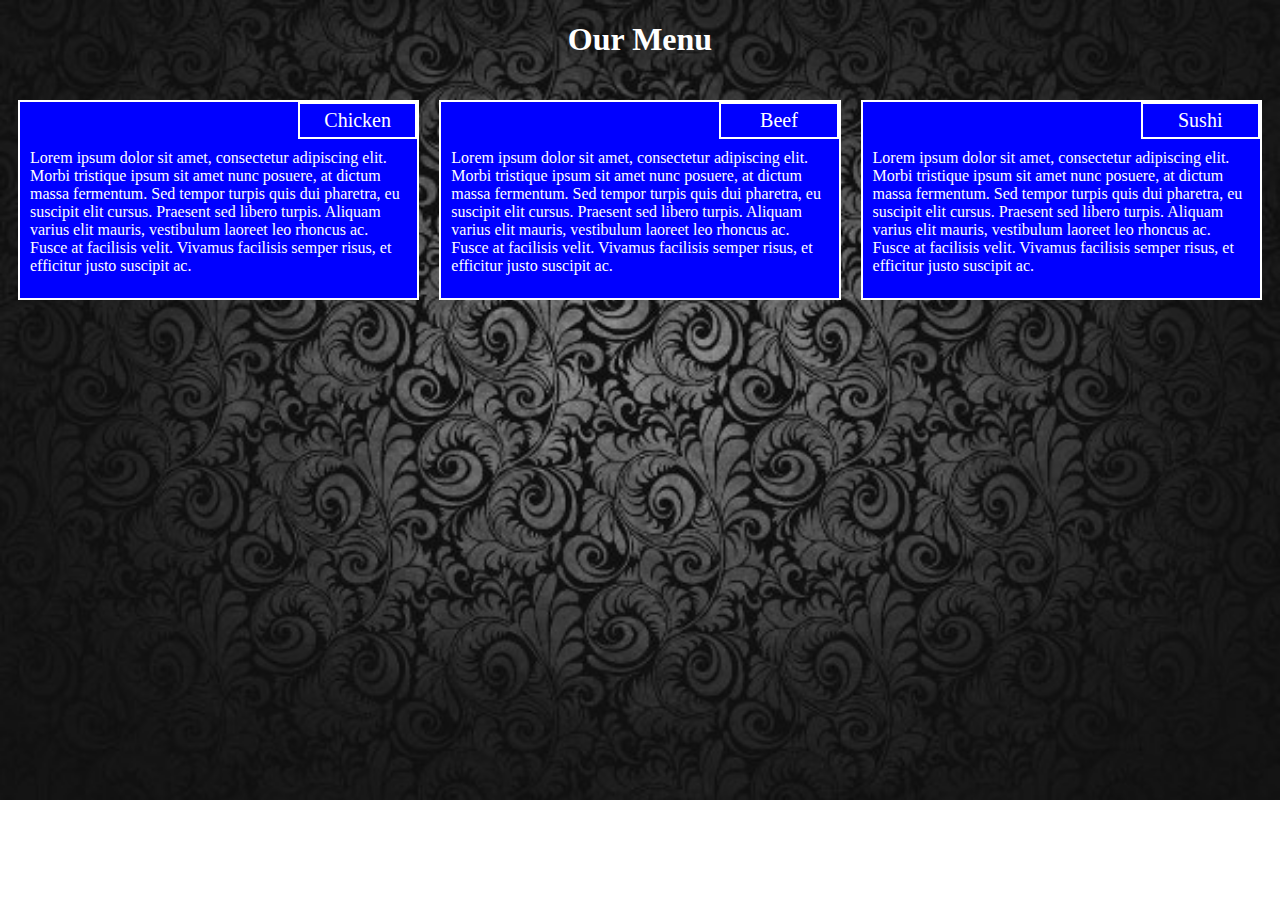
<file: Mod2-Sol/index.html>
<!DOCTYPE html>
<html>
<head>
	<meta charset="utf-8">

	<meta name="viewport" content="width=device-width, initial-scale=1">

	<link rel="stylesheet" type="text/css" href="style.css">
	<title>Module 2 Solution</title>
</head>
<body>
	<h1>Our Menu</h1>
	<div class="row">
	<div class="container col-lg-4 col-md-6 col-sm-12">
		<section>
		<div id="chicken">
			Chicken
		</div>
		<p>
			Lorem ipsum dolor sit amet, consectetur adipiscing elit. Morbi tristique ipsum sit amet nunc posuere, at dictum massa fermentum. Sed tempor turpis quis dui pharetra, eu suscipit elit cursus. Praesent sed libero turpis. Aliquam varius elit mauris, vestibulum laoreet leo rhoncus ac. Fusce at facilisis velit. Vivamus facilisis semper risus, et efficitur justo suscipit ac. 
		</p>
		</section>
	</div>
	<div class="container col-lg-4 col-md-6 col-sm-12">
		<section>
		<div id="beef">
			Beef
		</div>
		<p>
			Lorem ipsum dolor sit amet, consectetur adipiscing elit. Morbi tristique ipsum sit amet nunc posuere, at dictum massa fermentum. Sed tempor turpis quis dui pharetra, eu suscipit elit cursus. Praesent sed libero turpis. Aliquam varius elit mauris, vestibulum laoreet leo rhoncus ac. Fusce at facilisis velit. Vivamus facilisis semper risus, et efficitur justo suscipit ac. 
		</p>
		</section>
	</div>
	<div class="container col-lg-4 col-md-12 col-sm-12">
		<section>
		<div id="sushi">
			Sushi
		</div>
		<p>
			Lorem ipsum dolor sit amet, consectetur adipiscing elit. Morbi tristique ipsum sit amet nunc posuere, at dictum massa fermentum. Sed tempor turpis quis dui pharetra, eu suscipit elit cursus. Praesent sed libero turpis. Aliquam varius elit mauris, vestibulum laoreet leo rhoncus ac. Fusce at facilisis velit. Vivamus facilisis semper risus, et efficitur justo suscipit ac. 
		</p>
		</section>
	</div>
	</div>
</body>
</html>
</file>
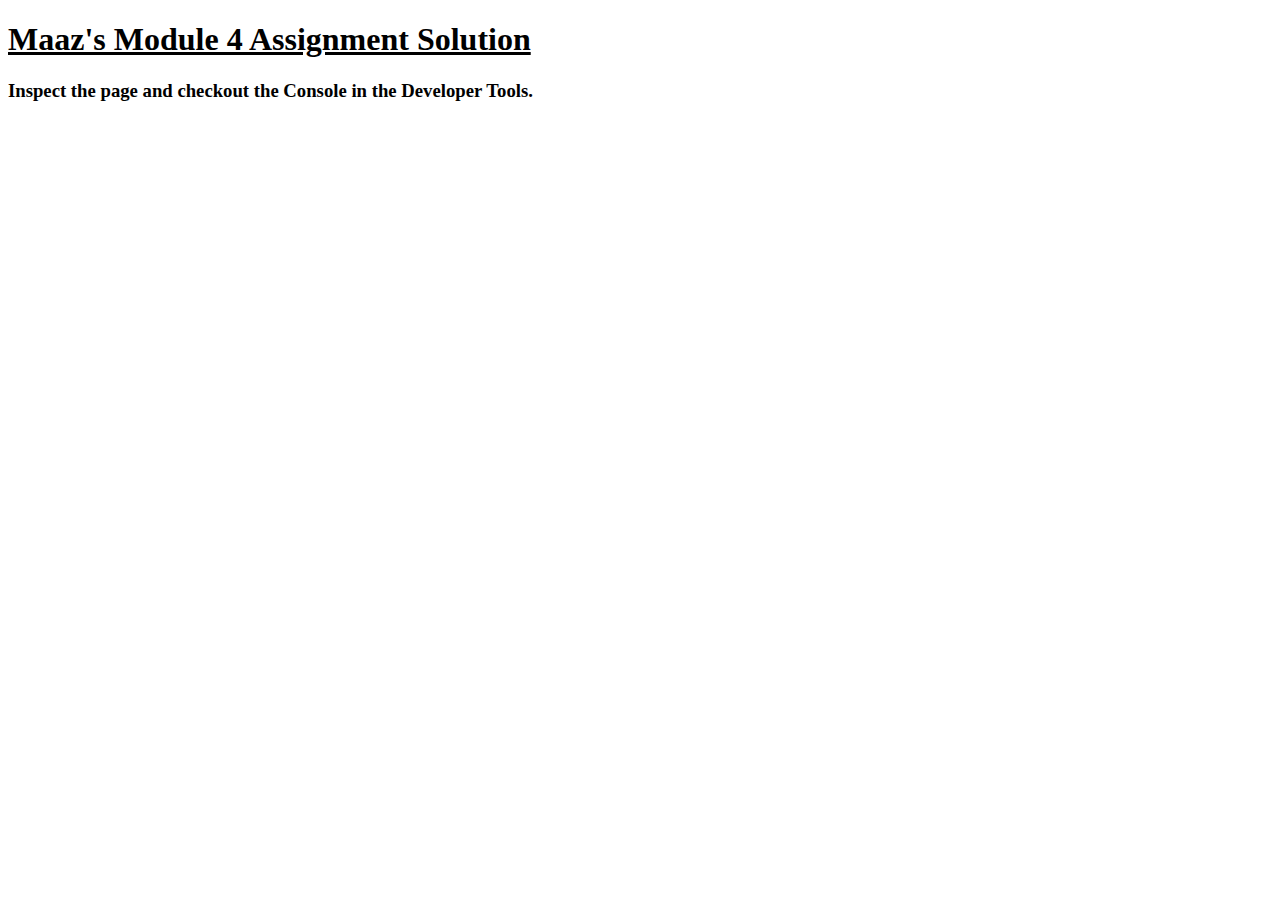
<file: Mod4-Sol/index.html>
<!DOCTYPE html>
<html>
<head>
  <meta charset="utf-8">
  <title>Module 4 Assignment Solution</title>
  <script>
    var names = []; // DO NOT REMOVE
  </script>
  <script src="SpeakGoodBye.js"></script>
  <script src="SpeakHello.js"></script>
  <script src="script.js"></script>
</head>
<body>
  <h1><u>Maaz's Module 4 Assignment Solution</u></h1>
  <h3>Inspect the page and checkout the Console in the Developer Tools.</h3>
</body>
</html>
</file>
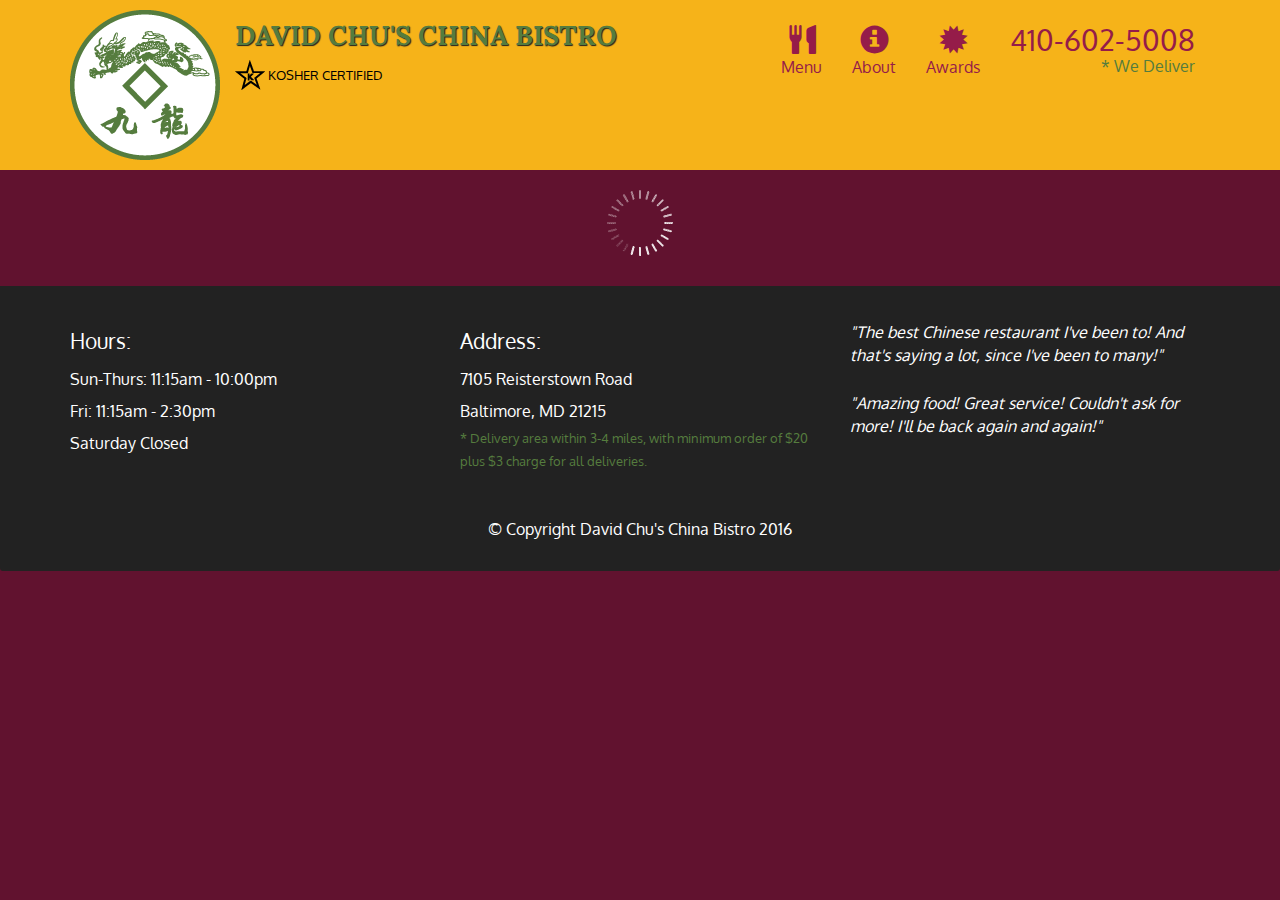
<file: Mod5-Sol/index.html>
<!doctype html>
<html lang="en">
  <head>
    <meta charset="utf-8">
    <meta http-equiv="X-UA-Compatible" content="IE=edge">
    <meta name="viewport" content="width=device-width, initial-scale=1">
    <title>David Chu's China Bistro</title>
    <link rel="stylesheet" href="css/bootstrap.min.css">
    <link rel="stylesheet" href="css/styles.css">
    <link href='https://fonts.googleapis.com/css?family=Oxygen:400,300,700' rel='stylesheet' type='text/css'>
    <link href='https://fonts.googleapis.com/css?family=Lora' rel='stylesheet' type='text/css'>
  </head>
<body>
  <header>
    <nav id="header-nav" class="navbar navbar-default">
      <div class="container">
        <div class="navbar-header">
          <a href="index.html" class="pull-left visible-md visible-lg">
            <div id="logo-img" alt="Logo image"></div>
          </a>

          <div class="navbar-brand">
            <a href="index.html"><h1>David Chu's China Bistro</h1></a>
            <p>
              <img src="images/star-k-logo.png" alt="Kosher certification">
              <span>Kosher Certified</span>
            </p>
          </div>

          <button id="navbarToggle" type="button" class="navbar-toggle collapsed" data-toggle="collapse" data-target="#collapsable-nav" aria-expanded="false">
            <span class="sr-only">Toggle navigation</span>
            <span class="icon-bar"></span>
            <span class="icon-bar"></span>
            <span class="icon-bar"></span>
          </button>
        </div>
        
        <div id="collapsable-nav" class="collapse navbar-collapse">
           <ul id="nav-list" class="nav navbar-nav navbar-right">
            <li id="navHomeButton" class="visible-xs active">
              <a href="index.html">
                <span class="glyphicon glyphicon-home"></span> Home</a>
            </li>
            <li id="navMenuButton">
              <a href="#" onclick="$dc.loadMenuCategories();">
                <span class="glyphicon glyphicon-cutlery"></span><br class="hidden-xs"> Menu</a>
            </li>
            <li>
              <a href="#">
                <span class="glyphicon glyphicon-info-sign"></span><br class="hidden-xs"> About</a>
            </li>
            <li>
              <a href="#">
                <span class="glyphicon glyphicon-certificate"></span><br class="hidden-xs"> Awards</a>
            </li>
            <li id="phone" class="hidden-xs">
              <a href="tel:410-602-5008">
                <span>410-602-5008</span></a><div>* We Deliver</div>
            </li>
          </ul><!-- #nav-list -->
        </div><!-- .collapse .navbar-collapse -->
      </div><!-- .container -->
    </nav><!-- #header-nav -->
  </header>

  <div id="call-btn" class="visible-xs">
    <a class="btn" href="tel:410-602-5008">
    <span class="glyphicon glyphicon-earphone"></span>
    410-602-5008
    </a>
  </div>
  <div id="xs-deliver" class="text-center visible-xs">* We Deliver</div>

  <div id="main-content" class="container"></div>

  <footer class="panel-footer">
    <div class="container">
      <div class="row">
        <section id="hours" class="col-sm-4">
          <span>Hours:</span><br>
          Sun-Thurs: 11:15am - 10:00pm<br>
          Fri: 11:15am - 2:30pm<br>
          Saturday Closed
          <hr class="visible-xs">
        </section>
        <section id="address" class="col-sm-4">
          <span>Address:</span><br>
          7105 Reisterstown Road<br>
          Baltimore, MD 21215
          <p>* Delivery area within 3-4 miles, with minimum order of $20 plus $3 charge for all deliveries.</p>
          <hr class="visible-xs">
        </section>
        <section id="testimonials" class="col-sm-4">
          <p>"The best Chinese restaurant I've been to! And that's saying a lot, since I've been to many!"</p>
          <p>"Amazing food! Great service! Couldn't ask for more! I'll be back again and again!"</p>
        </section>
      </div>
      <div class="text-center">&copy; Copyright David Chu's China Bistro 2016</div>
    </div>
  </footer>

  <!-- jQuery (Bootstrap JS plugins depend on it) -->
  <script src="js/jquery-2.1.4.min.js"></script>
  <script src="js/bootstrap.min.js"></script>
  <script src="js/ajax-utils.js"></script>
  <script src="js/script.js"></script>
</body>
</html>
</file>
<file: Mod2-Sol/style.css>
/* Base Styles */

* {
	box-sizing: border-box;
}

h1 {
	font-family: Comic-Sans,cursive;
	color: white;
	text-align: center;
}

body {
	background: url("template 2.jpg");
  background-repeat: no-repeat;
  background-size: cover;
}

p {
	padding: 10px;
	margin: 0;
}

.container {
	border: none;
	margin-left: auto;
	margin-right: auto;
	margin-top: 10px;
	margin-bottom: 10px;
	padding: 10px;
}

section {
	border:	2px solid white;
	background-color: blue;
	width: 100%;
	height: 200px;
	font-family: "Times New Roman",serif;
	color: white;
	position: relative;
	overflow: auto;
}

#chicken {
	border: 2px solid white;
	text-align: center;
	width: 30%;
	margin-left: 70%;
	font-family: "Times New Roman", serif;
	font-size: 125%;
	margin-bottom: 0;
	margin-top: 0;
	padding: 5px;
	background-color: blue;
  color: white;
}

#beef {
	border: 2px solid white;
	text-align: center;
	width: 30%;
	margin-left: 70%;
	font-family: "Times New Roman", serif;
	font-size: 125%;
	margin-bottom: 0;
	margin-top: 0;
	padding: 5px;
	background-color: blue;
  color: white;
}

#sushi {
	border: 2px solid white;
	text-align: center;
	width: 30%;
	margin-left: 70%;
	font-family: "Times New Roman", serif;
	font-size: 125%;
	margin-bottom: 0;
	margin-top: 0;
	background-color: blue;
	color: white;
	padding: 5px;
}

.row {
	width: 100%;
}

/* Desktop view */

@media (min-width: 992px) {
  .col-lg-1, .col-lg-2, .col-lg-3, .col-lg-4, .col-lg-5, .col-lg-6, .col-lg-7, .col-lg-8, .col-lg-9, .col-lg-10, .col-lg-11, .col-lg-12 {
    float: left;
  }

  .col-lg-1 {
    width: 8.33%;
  }
  .col-lg-2 {
    width: 16.66%;
  }
  .col-lg-3 {
    width: 25%;
  }
  .col-lg-4 {
    width: 33.33%;
  }
  .col-lg-5 {
    
    width: 41.66%;
  }
  .col-lg-6 {
    width: 50%;
  }
  .col-lg-7 {
    width: 58.33%;
  }
  .col-lg-8 {
    width: 66.66%;
  }
  .col-lg-9 {
    width: 74.99%;
  }
  .col-lg-10 {
    width: 83.33%;
  }
  .col-lg-11 {
    width: 91.66%;
  }
  .col-lg-12 {
    width: 100%;
  }

}

/* Tablet view */

@media (min-width: 768px) and (max-width: 991px) {
  .col-md-1, .col-md-2, .col-md-3, .col-md-4, .col-md-5, .col-md-6, .col-md-7, .col-md-8, .col-md-9, .col-md-10, .col-md-11, .col-md-12 {
    float: left;
  }

  .col-md-1 {
    width: 8.33%;
  }
  .col-md-2 {
    width: 16.66%;
  }
  .col-md-3 {
    width: 25%;
  }
  .col-md-4 {
    width: 33.33%;
  }
  .col-md-5 {
    width: 41.66%;
  }
  .col-md-6 {
    width: 50%;
  }
  .col-md-7 {
    width: 58.33%;
  }
  .col-md-8 {
    width: 66.66%;
  }
  .col-md-9 {
    width: 74.99%;
  }
  .col-md-10 {
    width: 83.33%;
  }
  .col-md-11 {
    width: 91.66%;
  }
  .col-md-12 {
    width: 100%;
  }
}

/* Mobile view */

@media (max-width: 768px) {
  .col-sm-1, .col-sm-2, .col-sm-3, .col-sm-4, .col-sm-5, .col-sm-6, .col-sm-7, .col-sm-8, .col-sm-9, .col-sm-10, .col-sm-11, .col-sm-12 {
 	float: left;
  }

  .col-sm-1 {
    width: 8.33%;
  }
  .col-sm-2 {
    width: 16.66%;
  }
  .col-sm-3 {
    width: 25%;
  }
  .col-sm-4 {
    width: 33.33%;
  }
  .col-sm-5 {
    width: 41.66%;
  }
  .col-sm-6 {
    width: 50%;
  }
  .col-sm-7 {
    width: 58.33%;
  }
  .col-sm-8 {
    width: 66.66%;
  }
  .col-sm-9 {
    width: 74.99%;
  }
  .col-sm-10 {
    width: 83.33%;
  }
  .col-sm-11 {
    width: 91.66%;
  }
  .col-sm-12 {
    width: 100%;
  }
}
</file>
<file: Mod5-Sol/css/styles.css>
body {
  font-size: 16px;
  color: #fff;
  background-color: #61122f;
  font-family: 'Oxygen', sans-serif;
}

/** HEADER **/
#header-nav {
  background-color: #f6b319;
  border-radius: 0;
  border: 0;
}

#logo-img {
  background: url('../images/restaurant-logo_large.png') no-repeat;
  width: 150px;
  height: 150px;
  margin: 10px 15px 10px 0;
}

.navbar-brand {
  padding-top: 25px;
}
.navbar-brand h1 { /* Restaurant name */
  font-family: 'Lora', serif;
  color: #557c3e;
  font-size: 1.5em;
  text-transform: uppercase;
  font-weight: bold;
  text-shadow: 1px 1px 1px #222;
  margin-top: 0;
  margin-bottom: 0;
  line-height: .75;
}
.navbar-brand a:hover, .navbar-brand a:focus {
  text-decoration: none;
}
.navbar-brand p { /* Kosher cert */
  color: #000;
  text-transform: uppercase;
  font-size: .7em;
  margin-top: 15px;
}
.navbar-brand p span { /* Star-K */
  vertical-align: middle;
}

#nav-list {
  margin-top: 10px;
}
#nav-list a {
  color: #951C49;
  text-align: center;
}
#nav-list a:hover {
  background: #E7E7E7;
}
#nav-list a span {
  font-size: 1.8em;
}

#phone {
  margin-top: 5px;
}
#phone a { /* Phone number */
  text-align: right;
  padding-bottom: 0;
}
#phone div { /* We Deliver */
  color: #557c3e;
  text-align: right;
  padding-right: 15px;
}

.navbar-header button.navbar-toggle, .navbar-header .icon-bar {
  border: 1px solid #61122f;
}
.navbar-header button.navbar-toggle {
  clear: both;
  margin-top: -30px;
}
/* END HEADER */

/* FOOTER */
.panel-footer {
  margin-top: 30px;
  padding-top: 35px;
  padding-bottom: 30px;
  background-color: #222;
  border-top: 0;
}
.panel-footer div.row {
  margin-bottom: 35px;
}
#hours, #address {
  line-height: 2;
}
#hours > span, #address > span {
  font-size: 1.3em;
}
#address p {
  color: #557c3e;
  font-size: .8em;
  line-height: 1.8;
}
#testimonials {
  font-style: italic;
}
#testimonials p:nth-child(2) {
  margin-top: 25px;
}
/* END FOOTER */



/* HOME PAGE */
.container .jumbotron {
  box-shadow: 0 0 50px #3F0C1F;
  border: 2px solid #3F0C1F;
}

#menu-tile, #specials-tile, #map-tile {
  height: 250px;
  width: 100%;
  margin-bottom: 15px;
  position: relative;
  border: 2px solid #3F0C1F;
  overflow: hidden;
}
#menu-tile:hover, #specials-tile:hover, #map-tile:hover {
  box-shadow: 0 1px 5px 1px #cccccc;
}
#menu-tile {
  background: url('../images/menu-tile.jpg') no-repeat;
  background-position: center;
}
#specials-tile {
  background: url('../images/specials-tile.jpg') no-repeat;
  background-position: center;
}
#menu-tile span, #specials-tile span, #map-tile span {
  position: absolute;
  bottom: 0;
  right: 0;
  width: 100%;
  text-align: center;
  font-size: 1.6em;
  text-transform: uppercase;
  background-color: #000;
  color: #fff;
  opacity: .8;
}
/* END HOME PAGE */

/* MENU CATEGORIES PAGE */
.category-tile { 
  position: relative;
  border: 2px solid #3F0C1F;
  overflow: hidden;
  width: 200px;
  height: 200px;
  margin: 0 auto 15px;
}
.category-tile span {
  position: absolute;
  bottom: 0;
  right: 0;
  width: 100%;
  text-align: center;
  font-size: 1.2em;
  text-transform: uppercase;
  background-color: #000;
  color: #fff;
  opacity: .8;
}
.category-tile:hover {
  box-shadow: 0 1px 5px 1px #cccccc;
}

#menu-categories-title + div {
  margin-bottom: 50px;
}
/* END MENU CATEGORIES PAGE */

/* SINGLE CATEGORY PAGE */
.menu-item-tile {
  margin-bottom: 25px;
}
.menu-item-tile hr {
  width: 80%;
}
.menu-item-tile .menu-item-price {
  font-size: 1.1em;
  text-align: right;
  margin-top: -15px;
  margin-right: -15px;
}
.menu-item-tile .menu-item-price span {
  font-size: .6em;
}
.menu-item-photo {
  position: relative;
  border: 2px solid #3F0C1F; 
  overflow: hidden;
  padding: 0;
  margin-right: -15px;
  margin-left: auto;
  margin-bottom: 20px;
  max-width: 250px;
}
.menu-item-photo div {
  position: absolute;
  bottom: 0;
  right: 0;
  width: 80px;
  background-color: #557c3e;
  text-align: center;
}
.menu-item-description {
  padding-right: 30px;
}
h3.menu-item-title {
  margin: 0 0 10px;
}
.menu-item-details {
  font-size: .9em;
  font-style: italic;
}
/* END SINGLE CATEGORY PAGE */


/********** Large devices only **********/
@media (min-width: 1200px) {
  .container .jumbotron {
    background: url('../images/jumbotron_1200.jpg') no-repeat;
    height: 675px;
  }
}

/********** Medium devices only **********/
@media (min-width: 992px) and (max-width: 1199px) {
  /* Header */
  #logo-img {
    background: url('../images/restaurant-logo_medium.png') no-repeat;
    width: 100px;
    height: 100px;
    margin: 5px 5px 5px 0;
  }
  /* End Header */

  /* Home Page */
  .container .jumbotron {
    background: url('../images/jumbotron_992.jpg') no-repeat;
    height: 558px;
  }
  /* End Home Page */
}

/********** Small devices only **********/
@media (min-width: 768px) and (max-width: 991px) {
  /* Home Page */
  .container .jumbotron {
    background: url('../images/jumbotron_768.jpg') no-repeat;
    height: 432px;
  }
  /* End Home Page */
}

/********** Extra small devices only **********/
@media (max-width: 767px) {
  /* Header */
  .navbar-brand {
    padding-top: 10px;
    height: 80px;
  }
  .navbar-brand h1 { /* Restaurant name */
    padding-top: 10px;
    font-size: 5vw; /* 1vw = 1% of viewport width */
  }
  .navbar-brand p { /* Kosher cert */
    font-size: .6em;
    margin-top: 12px;
  }
  .navbar-brand p img { /* Star-K */
    height: 20px;
  }

  #collapsable-nav a { /* Collapsed nav menu text */
    font-size: 1.2em;
  }
  #collapsable-nav a span { /* Collapsed nav menu glyph */
    font-size: 1em;
    margin-right: 5px;
  }

  #call-btn > a {
    font-size: 1.5em;
    display: block;
    margin: 0 20px;
    padding: 10px;
    border: 2px solid #fff;
    background-color: #f6b319;
    color: #951c49;
  }
  #xs-deliver {
    margin-top: 5px;
    font-size: .7em;
    letter-spacing: .1em;
    text-transform: uppercase;
  }
  /* End Header */

  /* Footer */
  .panel-footer section {
    margin-bottom: 30px;
    text-align: center;
  }
  .panel-footer section:nth-child(3) {
    margin-bottom: 0; /* margin already exists on the whole row */
  }
  .panel-footer section hr {
    width: 50%;
  }
  /* End Footer */

  /* Home Page */
  .container .jumbotron {
    margin-top: 30px;
    padding: 0;
  }
  #menu-tile, #specials-tile {
    width: 360px;
    margin: 0 auto 15px;
  }

  .menu-item-photo {
    margin-right: auto;
  }
  .menu-item-tile .menu-item-price {
    text-align: center;
  }
  .menu-item-description {
    text-align: center;;
  }
}


/********** Super extra small devices Only :-) (e.g., iPhone 4) **********/
@media (max-width: 479px) {
  /* Header */
  .navbar-brand h1 { /* Restaurant name */
    padding-top: 5px;
    font-size: 6vw;
  }
  /* End Header */
  
  /* Home page */
  #menu-tile, #specials-tile {
    width: 280px;
    margin: 0 auto 15px;
  }

  .col-xxs-12 {
    position: relative;
    min-height: 1px;
    padding-right: 15px;
    padding-left: 15px;
    float: left;
    width: 100%;
  }
}
</file>
